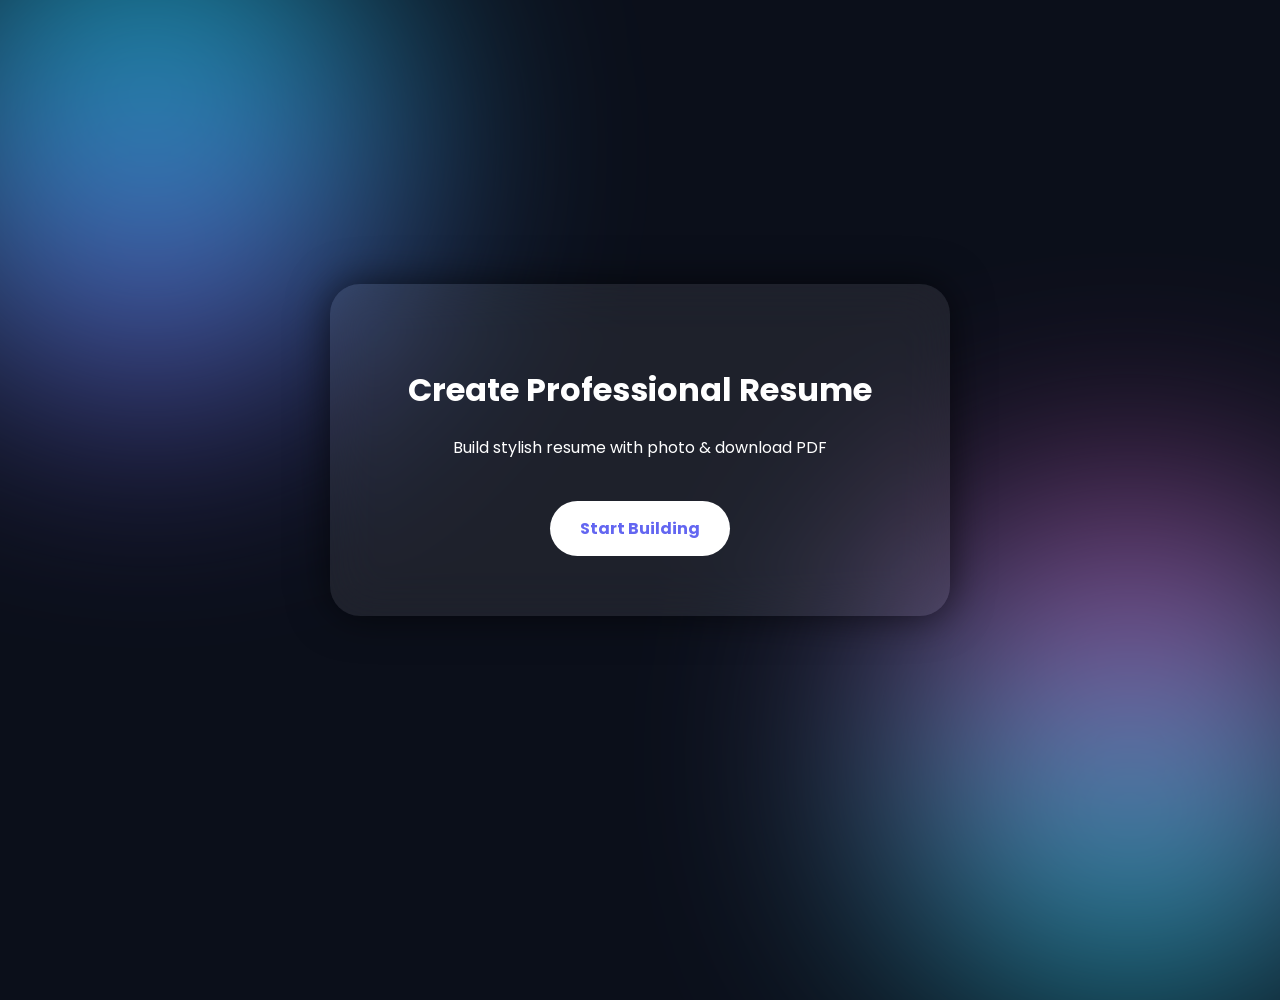
<file: index.html>
<!DOCTYPE html>
<html>
  
<head>
<title>Resume Builder</title>
  
<link rel="stylesheet" href="style.css">
</head>

<body class="home">

<div class="blob blob1"></div>
<div class="blob blob2"></div>

<div class="glass">
<h1>Create Professional Resume</h1>
<p>Build stylish resume with photo & download PDF</p>
<a href="template.html" class="btn">Start Building</a>
</div>

</body>

</html>
</file>
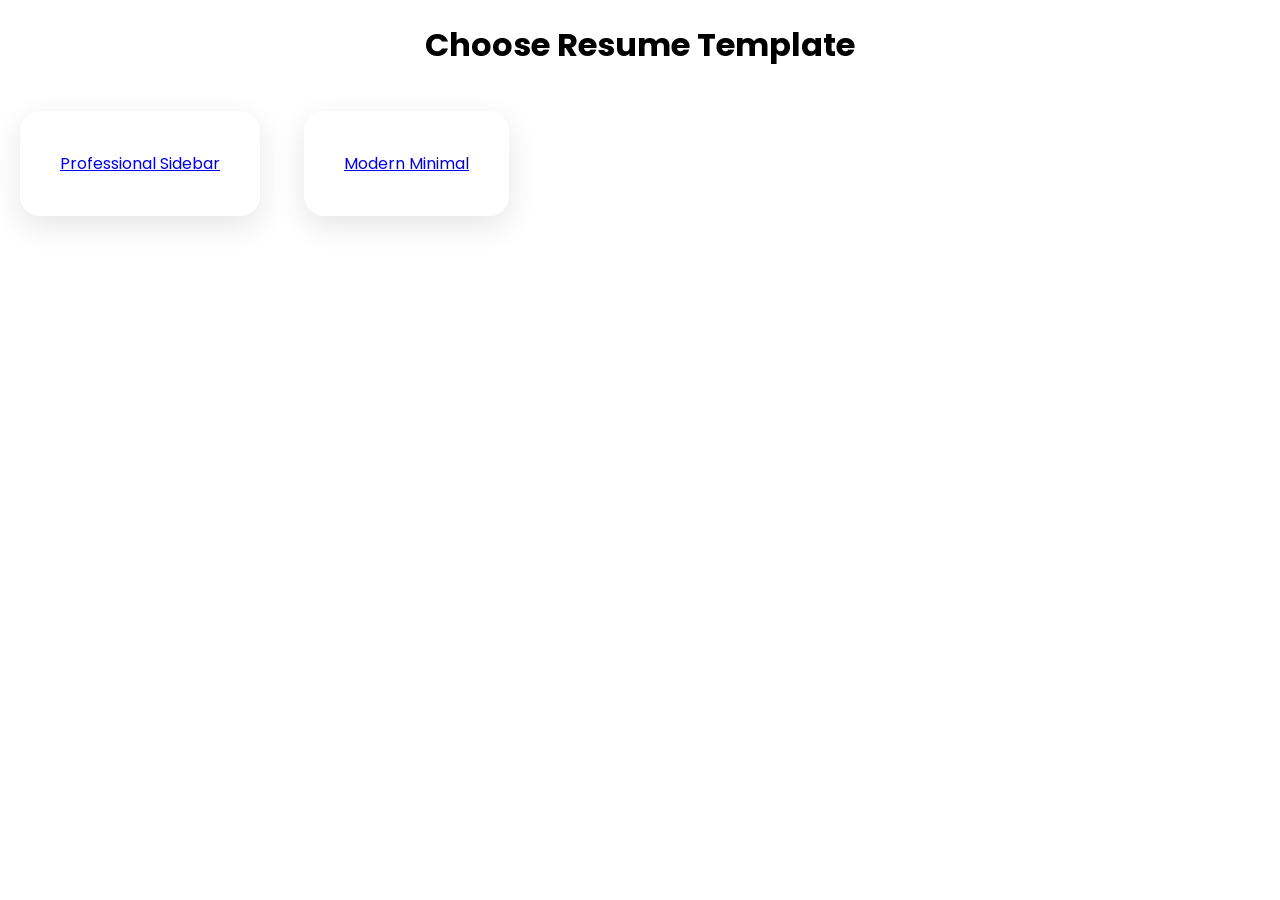
<file: template.html>
<!DOCTYPE html>
<html>
<head>
<title>Select Template</title>
<link rel="stylesheet" href="style.css">
</head>

<body>

<h1 style="text-align:center">Choose Resume Template</h1>

<div class="templates">

<a href="builder.html" class="card">Professional Sidebar</a>
<a href="builder.html" class="card">Modern Minimal</a>

</div>

</body>
</html>
</file>
<file: style.css>
@import url('https://fonts.googleapis.com/css2?family=Poppins:wght@300;500;700&display=swap');


body{
    margin:0;
    font-family:Poppins, sans-serif;
}

/* DARK BACKGROUND */
.home{
    height:100vh;
    background:#0b0f1a;
    display:flex;
    justify-content:center;
    align-items:center;
    overflow:hidden;
    position:relative;
}

/* COLOR BLOBS */
.blob{
    position:absolute;
    border-radius:50%;
    filter:blur(120px);
    opacity:0.7;
}

.blob1{
    width:500px;
    height:500px;
    background:linear-gradient(#00f5ff,#8b5cf6);
    top:-100px;
    left:-100px;
}

.blob2{
    width:500px;
    height:500px;
    background:linear-gradient(#ff4ecd,#00f5ff);
    bottom:-100px;
    right:-100px;
}

/* GLASS CARD */
.glass{
    background:rgba(255,255,255,0.08);
    backdrop-filter:blur(25px);
    padding:60px;
    border-radius:30px;
    color:white;
    text-align:center;
    width:500px;
    box-shadow:0 0 40px rgba(0,0,0,0.6);
}

/* BUTTON */
.btn{
    display:inline-block;
    margin-top:20px;
    padding:14px 30px;
    border-radius:40px;
    background:linear-gradient(90deg,#00f5ff,#ff4ecd);
    color:white;
    text-decoration:none;
    font-weight:bold;
    transition:0.3s;
}

.btn:hover{
    transform:scale(1.1);
}
/* BUTTON */
.btn{
    display:inline-block;
    margin-top:25px;
    padding:15px 30px;
    border-radius:40px;
    background:white;
    color:#6366f1;
    font-weight:bold;
    text-decoration:none;
    transition:0.3s;
}

.btn:hover{
    transform:scale(1.1);
}

.hero{
    background: rgba(255,255,255,0.15);
    backdrop-filter: blur(15px);
    padding:60px;
    border-radius:25px;
    color:white;
    text-align:center;
    box-shadow:0 20px 40px rgba(0,0,0,0.3);
}


/* FORM */
.form{
    width:400px;
    margin:30px auto;
    background:white;
    padding:30px;
    border-radius:20px;
    box-shadow:0 10px 30px rgba(0,0,0,0.1);
}

input, textarea{
    border-radius:10px;
    border:1px solid #ddd;
    padding:10px;
}

button{
    background: linear-gradient(120deg,#6366f1,#8b5cf6);
    color:white;
    border:none;
    padding:12px;
    border-radius:10px;
    font-size:16px;
}

/* RESUME */
.resume{
    display:flex;
    width:900px;
    margin:40px auto;
    border-radius:20px;
    overflow:hidden;
    box-shadow:0 20px 40px rgba(0,0,0,0.2);
}

.left{
    width:30%;
    background: linear-gradient(#1e3a8a,#6366f1);
    color:white;
    padding:30px;
    text-align:center;
}

.photo{
    width:150px;
    border-radius:50%;
    border:6px solid white;
    margin-bottom:10px;
}

.right{
    width:70%;
    padding:40px;
}

.timeline{
    border-left:3px solid #6366f1;
    padding-left:15px;
    margin:20px 0;
}
.card{
    background:white;
    padding:40px;
    margin:20px;
    display:inline-block;
    border-radius:20px;
    box-shadow:0 10px 30px rgba(0,0,0,0.1);
    transition:0.3s;
}

.card:hover{
    transform:scale(1.05);
}
.skill{
    background:#ddd;
    border-radius:20px;
    margin:10px 0;
}

.skill span{
    display:block;
    background:#6366f1;
    padding:5px;
    color:white;
    border-radius:20px;
}

.right h3{
    border-bottom:3px solid #6366f1;
    padding-bottom:5px;
    margin-top:20px;
}

.header{
    display:flex;
    justify-content:space-between;
    align-items:center;
}

.logo{
    height:50px;
}

button:hover{
    transform:scale(1.05);
    cursor:pointer;
}

.card:hover{
    transform:scale(1.05);
}

.home{
    background-size:400% 400%;
    animation:move 10s infinite alternate;
}

@keyframes move{
    0%{background-position:0% 50%;}
    100%{background-position:100% 50%;}
}

@media print {

body *{
    visibility:hidden;
}

#resume, #resume *{
    visibility:visible;
}

#resume{
    position:absolute;
    left:0;
    top:0;
    width:100%;
}
}
document.getElementById("resume").innerHTML = `
<div class="resume">

<div class="header-top">
    <img src="${logoURL}" class="inst-logo">
    <h1>${institute}</h1>
</div>

<div class="main">

<div class="left">
<img src="${photoURL}" class="photo">
<h2>${name}</h2>
<p>${phone}</p>
<p>${email}</p>
<h3>Skills</h3>
<p>${skills}</p>
</div>

<div class="right">
<h3>About Me</h3>
<p>${about}</p>

<h3>Education</h3>
<p>${education}</p>

<h3>Extra Curriculum</h3>
<p>${extra}</p>
</div>

</div>
</div>
`;
.resume{
width:794px;
min-height:1123px;
margin:auto;
background:white;
padding:40px;
box-shadow:0 0 20px gray;
}

.header-top{
display:flex;
align-items:center;
justify-content:center;
gap:20px;
border-bottom:3px solid #1e3a8a;
padding-bottom:15px;
margin-bottom:25px;
}

.inst-logo{ height:60px; }

.main{ display:flex; }

.left{
width:30%;
background:#1e3a8a;
color:white;
padding:20px;
}

.right{ width:70%; padding:20px; }
</file>
